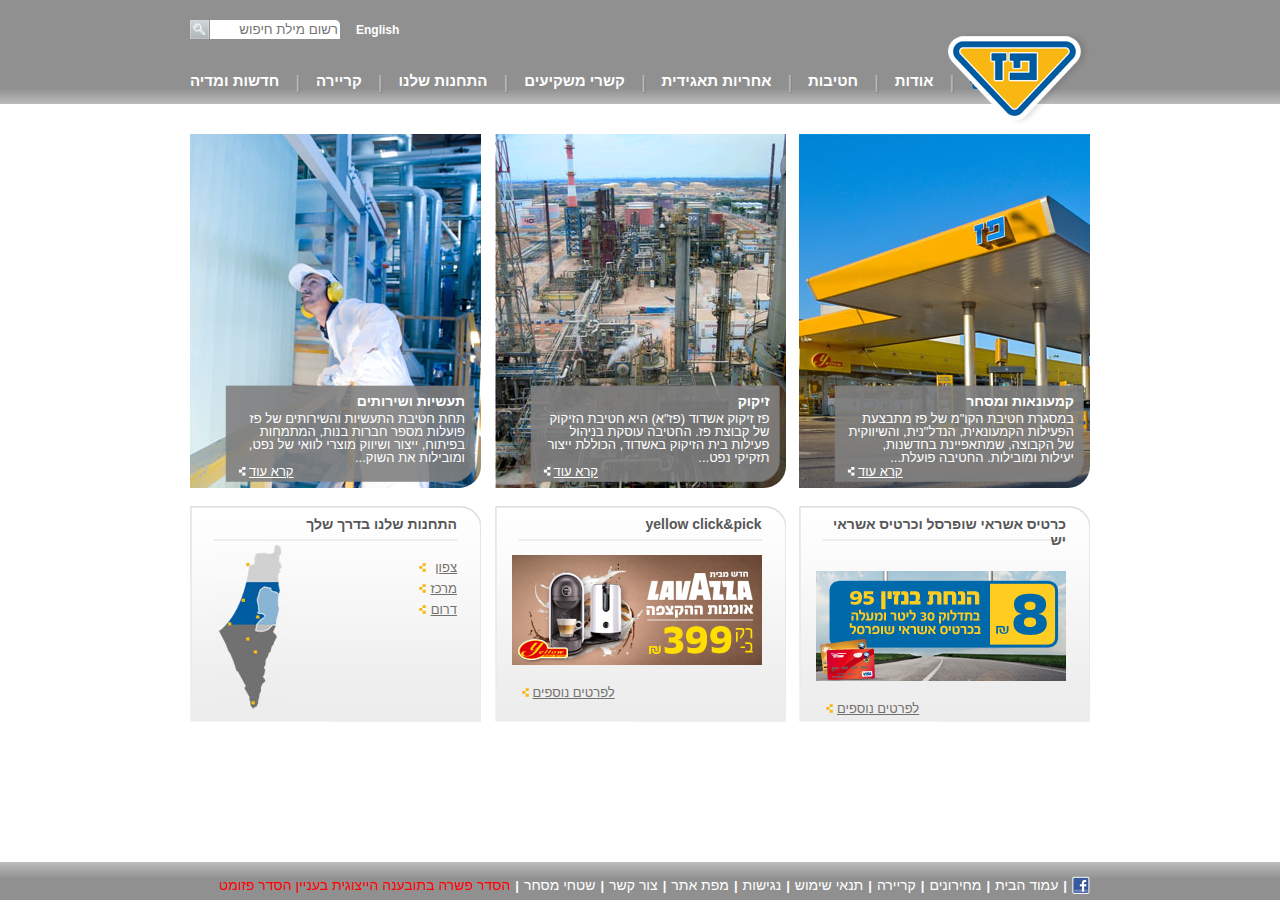
<file: index.html>
<!doctype html>

<html>

<head>
    <link rel="stylesheet" href="style.css">
    <script src="script.js"></script>
</head>

<body>
    <header>
        <div class="header-container">
            <img class="logo" src="images/paz_logo.png" alt="">
            <div class="row">
                <a class="lang" href="#">English</a>
                <div class="search-box">
                    <input type="text" placeholder="רשום מילת חיפוש">
                    <a href="#"></a>
                </div>
            </div>
            <nav>
                <ul class="menu">
                    <li>
                        <a id="home" href="#"></a>
                    </li>
                    <li class="sep">|</li>
                    <li class="dropdown">
                        <a href="#">אודות</a>
                        <ul class="dropdown-content">
                            <li>
                                <a href="#">אודות</a>
                            </li>
                            <li>
                                <a href="#">היסטוריה</a>
                            </li>
                            <li>
                                <a href="#">חזון וערכים</a>
                            </li>
                            <li>
                                <a href="#">מבנה הקבוצה</a>
                            </li>
                            <li>
                                <a href="#">חברי דירקטוריון</a>
                            </li>
                            <li>
                                <a href="#">הנהלת הקבוצה</a>
                            </li>
                            <li>
                                <a href="#">פרסים והוקרה</a>
                            </li>
                        </ul>
                    </li>
                    <li class="sep">|</li>
                    <li class="dropdown">
                        <a href="#">חטיבות</a>
                        <ul class="dropdown-content">
                            <li>
                                <a href="#">חטיבות</a>
                            </li>
                            <li>
                                <a href="#">קמעונאות ומסחר</a>
                            </li>
                            <li>
                                <a href="#">תעשיות ושירותים</a>
                            </li>
                            <li>
                                <a href="#">זיקוק</a>
                            </li>
                        </ul>
                    </li>
                    <li class="sep">|</li>
                    <li class="dropdown">
                        <a href="#">אחריות תאגידית</a>
                        <ul class="dropdown-content">
                            <li>
                                <a href="#">אחריות תאגידית</a>
                            </li>
                            <li>
                                <a href="#">הקוד האתי</a>
                            </li>
                            <li>
                                <a href="#">מעורבות חברתית</a>
                            </li>
                            <li>
                                <a href="#">נגישות</a>
                            </li>
                            <li>
                                <a href="#">איכות הסביבה ובטיחות</a>
                            </li>
                            <li>
                                <a href="#">דירוג מעלה</a>
                            </li>
                        </ul>
                    </li>
                    <li class="sep">|</li>
                    <li class="dropdown">
                        <a href="#">קשרי משקיעים</a>
                        <ul class="dropdown-content">
                            <li>
                                <a href="#">פרופיל חברה</a>
                            </li>
                            <li>
                                <a href="#">דו"חות כספיים</a>
                            </li>
                            <li>
                                <a href="#">כלים למשקיע</a>
                            </li>
                            <li>
                                <a href="#">נתוני מניה</a>
                            </li>
                            <li>
                                <a href="#">אסיפות כלליות</a>
                            </li>
                        </ul>
                    </li>
                    <li class="sep">|</li>
                    <li class="dropdown">
                        <a href="#">התחנות שלנו</a>
                        <ul class="dropdown-content">
                            <li>
                                <a href="#">התחנות שלנו</a>
                            </li>
                            <li>
                                <a href="#">נגישות מתחמי פז</a>
                            </li>
                            <li>
                                <a href="#">רשימת תחנות</a>
                            </li>
                            <li>
                                <a href="#">מועדונים</a>
                            </li>
                        </ul>
                    </li>
                    <li class="sep">|</li>
                    <li class="dropdown">
                        <a href="#">קריירה</a>
                        <ul class="dropdown-content">
                            <li>
                                <a href="#">לעבוד בפז</a>
                            </li>
                            <li>
                                <a href="#">ניהול תחנת פז</a>
                            </li>
                            <li>
                                <a href="#">קריירה</a>
                            </li>
                        </ul>
                    </li>
                    <li class="sep">|</li>
                    <li class="dropdown">
                        <a href="#">חדשות ומדיה</a>
                        <ul class="dropdown-content">
                            <li>
                                <a href="#">פרסומות</a>
                            </li>
                            <li>
                                <a href="#">הודעות לעיתונות</a>
                            </li>
                        </ul>
                    </li>
                </ul>
            </nav>
        </div>
    </header>

    <main>
        <div class="cards-container">
            <div class="bg-cards">
                <div class="card1">
                    <div class="text-container">
                        <h4 class="card-title">קמעונאות ומסחר</h4>
                        <p class="card-text">במסגרת חטיבת הקו"מ של פז מתבצעת הפעילות הקמעונאית, הנדל"נית, והשיווקית של הקבוצה, שמתאפיינת בחדשנות, יעילות ומובילות. החטיבה פועלת...</p>
                        <a class="card-link" href="#">קרא עוד<i></i></a>
                    </div>
                </div>
                <div class="card2">
                    <div class="text-container">
                        <h4 class="card-title">זיקוק</h4>
                        <p class="card-text">פז זיקוק אשדוד (פז"א) היא חטיבת הזיקוק של קבוצת פז. החטיבה עוסקת בניהול פעילות בית הזיקוק באשדוד, הכוללת ייצור תזקיקי נפט...</p>
                        <a class="card-link" href="#">קרא עוד<i></i></a>
                    </div>
                </div>
                <div class="card3">
                    <div class="text-container">
                        <h4 class="card-title">תעשיות ושירותים</h4>
                        <p class="card-text">תחת חטיבת התעשיות והשירותים של פז פועלות מספר חברות בנות, המתמחות בפיתוח, ייצור ושיווק מוצרי לוואי של נפט, ומובילות את השוק...</p>
                        <a class="card-link" href="#">קרא עוד<i></i></a>
                    </div>
                </div>
            </div>
            <div class="sm-cards">
                <div class="card4">
                    <div class="card-container">
                        <h4 class="card-title">כרטיס אשראי שופרסל וכרטיס אשראי יש</h4>
                        <img class="card-img" src="images/paz_250x110059890678.jpg">
                        <a class="card-link" href="#">לפרטים נוספים<i></i></a>
                    </div>
                </div>
                <div class="card5">
                    <div class="card-container">
                        <h4 class="card-title">yellow click&pick</h4>
                        <img id="img" class="card-img" src="images/banner_atar.jpg">
                        <a class="card-link" href="#">לפרטים נוספים<i></i></a>
                    </div>
                </div>
                <div class="card6">
                    <div class="card-container">
                        <h4 class="card-title">התחנות שלנו בדרך שלך</h4>
                        <div class="flex-container">
                            <div class="links-container">
                                <a class="card-link" href="#">צפון<i></i></a>
                                <a class="card-link" href="#">מרכז<i></i></a>
                                <a class="card-link" href="#">דרום<i></i></a>
                            </div>
                            <img class="card-img" src="images/Untitled-3058756287.jpg">
                        </div>
                    </div>

                </div>
            </div>
        </div>
    </main>

    <footer>
        <div class="footer-container">
            <ul class="footer-menu">
                <li>
                    <a id="fb-link" href="#"></a>
                </li>
                <li class="sep">|</li>
                <li>
                    <a href="#">עמוד הבית</a>
                </li>
                <li class="sep">|</li>
                <li>
                    <a href="#">מחירונים</a>
                </li>
                <li class="sep">|</li>
                <li>
                    <a href="#">קריירה</a>
                </li>
                <li class="sep">|</li>
                <li>
                    <a href="#">תנאי שימוש</a>
                </li>
                <li class="sep">|</li>
                <li>
                    <a href="#">נגישות</a>
                </li>
                <li class="sep">|</li>
                <li>
                    <a href="#">מפת אתר</a>
                </li>
                <li class="sep">|</li>
                <li>
                    <a href="contact.html">צור קשר</a>
                </li>
                <li class="sep">|</li>
                <li>
                    <a href="#">שטחי מסחר</a>
                </li>
                <li class="sep">|</li>
                <li>
                    <a href="#">הסדר פשרה בתובענה הייצוגית בעניין הסדר פזומט</a>
                </li>
            </ul>
        </div>
    </footer>
</body>

</html>
</file>
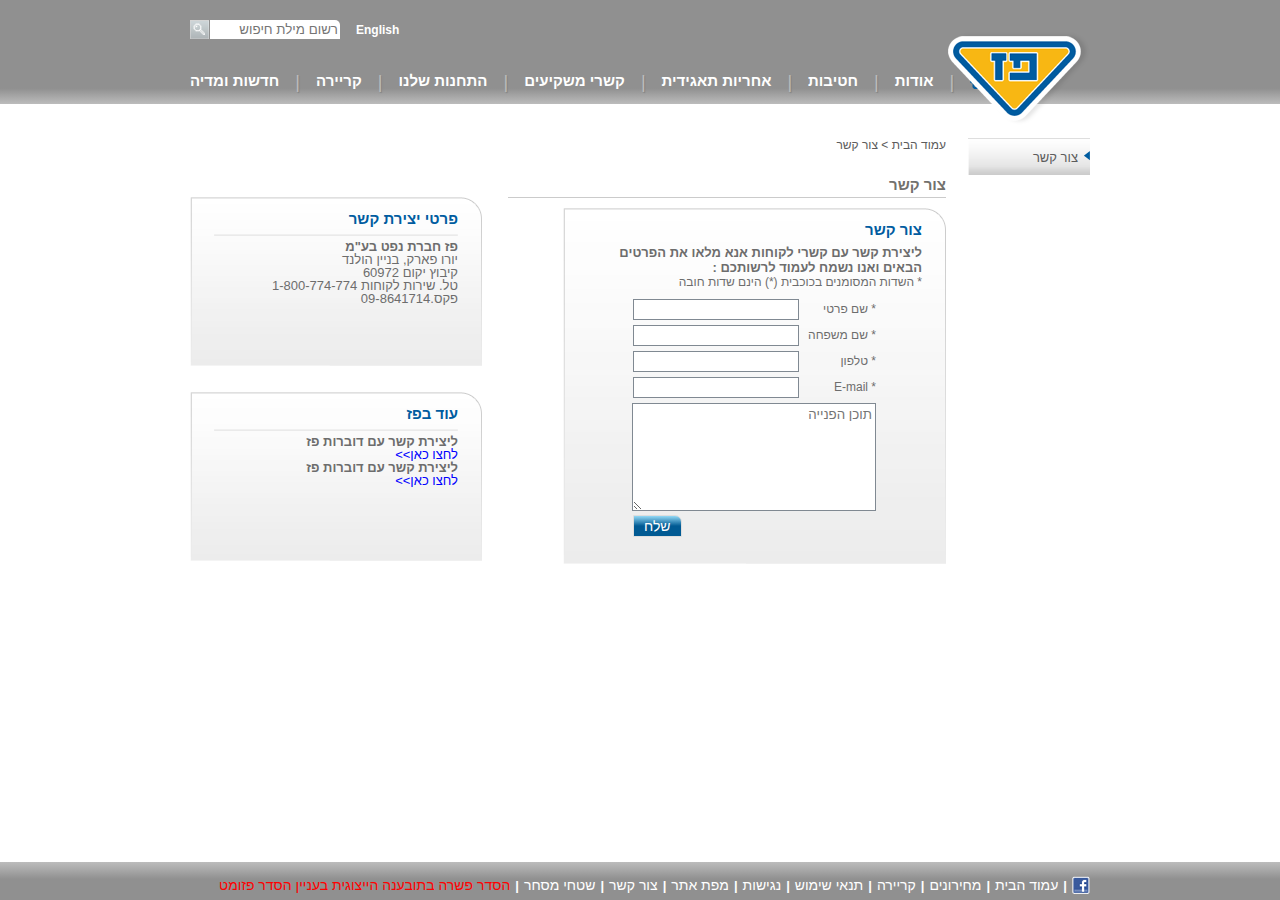
<file: contact.html>
<!doctype html>

<html>

<head>
    <link rel="stylesheet" href="style.css">
    <link rel="stylesheet" href="contactStyle.css">

</head>

<body>
    <header>
        <div class="header-container">
            <img class="logo" src="images/paz_logo.png" alt="">
            <div class="row">
                <a class="lang" href="#">English</a>
                <div class="search-box">
                    <input type="text" placeholder="רשום מילת חיפוש">
                    <a href="#"></a>
                </div>
            </div>
            <nav>
                <ul class="menu">
                    <li>
                        <a id="home" href="#"></a>
                    </li>
                    <li class="sep">|</li>
                    <li class="dropdown">
                        <a href="#">אודות</a>
                        <ul class="dropdown-content">
                            <li>
                                <a href="#">אודות</a>
                            </li>
                            <li>
                                <a href="#">היסטוריה</a>
                            </li>
                            <li>
                                <a href="#">חזון וערכים</a>
                            </li>
                            <li>
                                <a href="#">מבנה הקבוצה</a>
                            </li>
                            <li>
                                <a href="#">חברי דירקטוריון</a>
                            </li>
                            <li>
                                <a href="#">הנהלת הקבוצה</a>
                            </li>
                            <li>
                                <a href="#">פרסים והוקרה</a>
                            </li>
                        </ul>
                    </li>
                    <li class="sep">|</li>
                    <li class="dropdown">
                        <a href="#">חטיבות</a>
                        <ul class="dropdown-content">
                            <li>
                                <a href="#">חטיבות</a>
                            </li>
                            <li>
                                <a href="#">קמעונאות ומסחר</a>
                            </li>
                            <li>
                                <a href="#">תעשיות ושירותים</a>
                            </li>
                            <li>
                                <a href="#">זיקוק</a>
                            </li>
                        </ul>
                    </li>
                    <li class="sep">|</li>
                    <li class="dropdown">
                        <a href="#">אחריות תאגידית</a>
                        <ul class="dropdown-content">
                            <li>
                                <a href="#">אחריות תאגידית</a>
                            </li>
                            <li>
                                <a href="#">הקוד האתי</a>
                            </li>
                            <li>
                                <a href="#">מעורבות חברתית</a>
                            </li>
                            <li>
                                <a href="#">נגישות</a>
                            </li>
                            <li>
                                <a href="#">איכות הסביבה ובטיחות</a>
                            </li>
                            <li>
                                <a href="#">דירוג מעלה</a>
                            </li>
                        </ul>
                    </li>
                    <li class="sep">|</li>
                    <li class="dropdown">
                        <a href="#">קשרי משקיעים</a>
                        <ul class="dropdown-content">
                            <li>
                                <a href="#">פרופיל חברה</a>
                            </li>
                            <li>
                                <a href="#">דו"חות כספיים</a>
                            </li>
                            <li>
                                <a href="#">כלים למשקיע</a>
                            </li>
                            <li>
                                <a href="#">נתוני מניה</a>
                            </li>
                            <li>
                                <a href="#">אסיפות כלליות</a>
                            </li>
                        </ul>
                    </li>
                    <li class="sep">|</li>
                    <li class="dropdown">
                        <a href="#">התחנות שלנו</a>
                        <ul class="dropdown-content">
                            <li>
                                <a href="#">התחנות שלנו</a>
                            </li>
                            <li>
                                <a href="#">נגישות מתחמי פז</a>
                            </li>
                            <li>
                                <a href="#">רשימת תחנות</a>
                            </li>
                            <li>
                                <a href="#">מועדונים</a>
                            </li>
                        </ul>
                    </li>
                    <li class="sep">|</li>
                    <li class="dropdown">
                        <a href="#">קריירה</a>
                        <ul class="dropdown-content">
                            <li>
                                <a href="#">לעבוד בפז</a>
                            </li>
                            <li>
                                <a href="#">ניהול תחנת פז</a>
                            </li>
                            <li>
                                <a href="#">קריירה</a>
                            </li>
                        </ul>
                    </li>
                    <li class="sep">|</li>
                    <li class="dropdown">
                        <a href="#">חדשות ומדיה</a>
                        <ul class="dropdown-content">
                            <li>
                                <a href="#">פרסומות</a>
                            </li>
                            <li>
                                <a href="#">הודעות לעיתונות</a>
                            </li>
                        </ul>
                    </li>
                </ul>
            </nav>
        </div>
    </header>

    <main>
        <div class="contact-container">
            <nav>
                <ul class="side-menu">
                    <li>
                        <a href="#">צור קשר</a>
                    </li>
                </ul>
            </nav>
            <div class="contact-left">
                <div class="navigation">
                    <a href="index.html">עמוד הבית</a>
                    <span> > צור קשר</span>
                </div>
                <h3 class="contact-title">צור קשר</h3>
                <div class="flex-container">
                    <div class="form-wrapper">
                        <h3 class="card-title">צור קשר</h3>
                        <div class="form-text">
                            <p>ליצירת קשר עם קשרי לקוחות אנא מלאו את הפרטים הבאים ואנו נשמח לעמוד לרשותכם :</p>
                            <p>* השדות המסומנים בכוכבית (*) הינם שדות חובה</p>
                        </div>
                        <form action="">
                            <div>
                                <label for="fname">* שם פרטי</label>
                                <input type="text" id="fname" maxlength="30">
                            </div>
                            <div>
                                <label for="lname">* שם משפחה</label>
                                <input type="text" id="lname" maxlength="30">
                            </div>
                            <div>
                                <label for="phone">* טלפון</label>
                                <input type="" id="phone" maxlength="30">
                            </div>
                            <div>
                                <label for="email">* E-mail</label>
                                <input type="email">
                            </div>
                            <textarea rows="3" cols="20" id="info" placeholder="תוכן הפנייה"></textarea>
                            <input type="button" value="שלח">
                        </form>
                    </div>
                    <div class="contact-cards">
                        <div class="card1">
                            <h3 class="card-title">פרטי יצירת קשר</h3>
                            <div class="card-text">
                                <p>פז חברת נפט בע"מ</p>
                                <p>יורו פארק, בניין הולנד</p>
                                <p>קיבוץ יקום 60972</p>
                                <p>טל. שירות לקוחות 1-800-774-774</p>
                                <p>פקס.09-8641714</p>
                            </div>
                        </div>
                        <div class="card2">
                            <h3 class="card-title">עוד בפז</h3>
                            <div class="card-text">
                                <p>ליצירת קשר עם דוברות פז</p>
                                <a href="#">לחצו כאן>></a>
                                <p>ליצירת קשר עם דוברות פז</p>
                                <a href="#">לחצו כאן>></a>
                            </div>
                        </div>
                    </div>
                </div>
            </div>
        </div>
    </main>

    <footer>
        <div class="footer-container">
            <ul class="footer-menu">
                <li>
                    <a id="fb-link" href="#"></a>
                </li>
                <li class="sep">|</li>
                <li>
                    <a href="#">עמוד הבית</a>
                </li>
                <li class="sep">|</li>
                <li>
                    <a href="#">מחירונים</a>
                </li>
                <li class="sep">|</li>
                <li>
                    <a href="#">קריירה</a>
                </li>
                <li class="sep">|</li>
                <li>
                    <a href="#">תנאי שימוש</a>
                </li>
                <li class="sep">|</li>
                <li>
                    <a href="#">נגישות</a>
                </li>
                <li class="sep">|</li>
                <li>
                    <a href="#">מפת אתר</a>
                </li>
                <li class="sep">|</li>
                <li>
                    <a href="contact.html">צור קשר</a>
                </li>
                <li class="sep">|</li>
                <li>
                    <a href="#">שטחי מסחר</a>
                </li>
                <li class="sep">|</li>
                <li>
                    <a href="#">הסדר פשרה בתובענה הייצוגית בעניין הסדר פזומט</a>
                </li>
            </ul>
        </div>
    </footer>
</body>

</html>
</file>
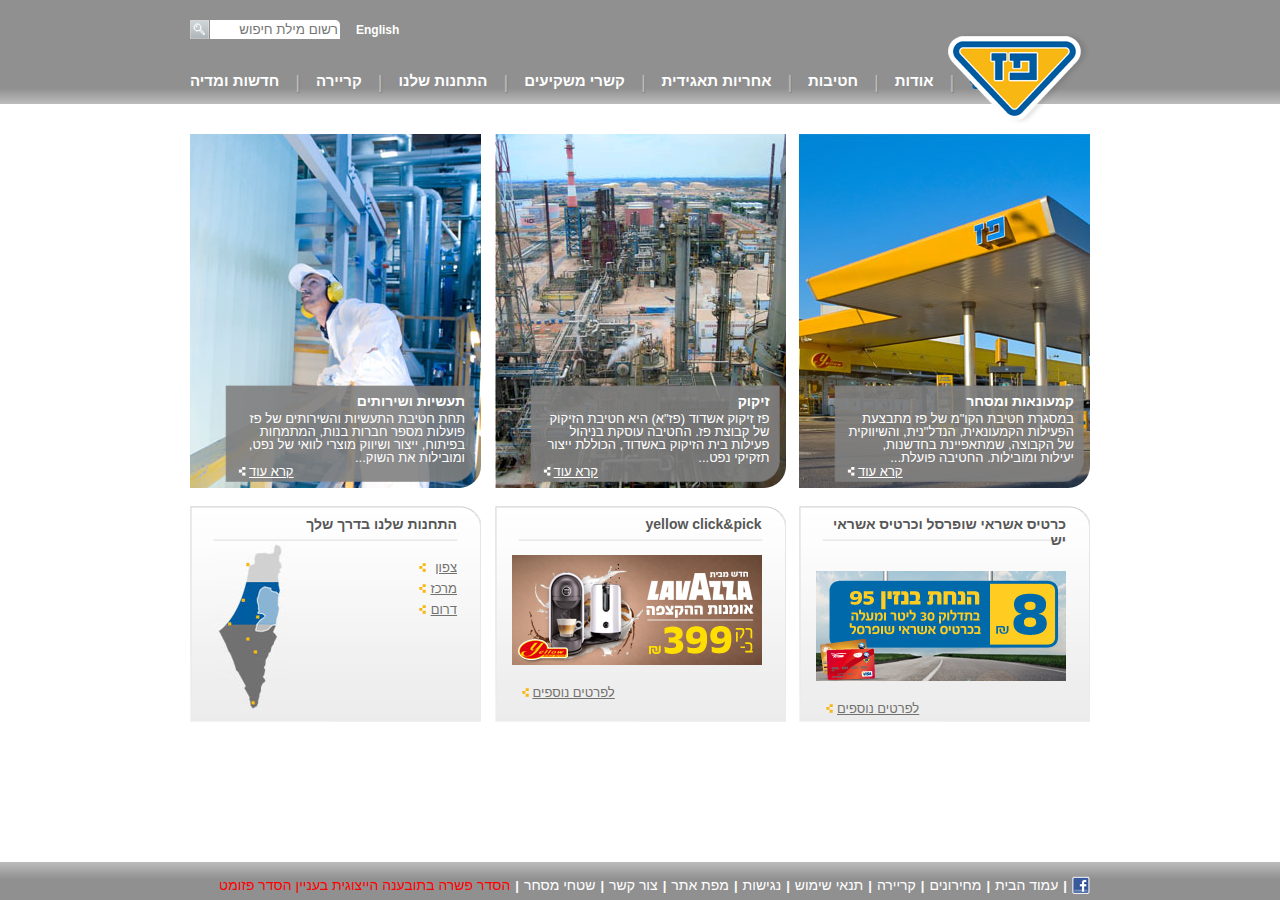
<file: paz.html>
<!doctype html>

<html>

<head>
    <link rel="stylesheet" href="style.css">
    <script src="script.js"></script>
</head>

<body>
    <header>
        <div class="header-container">
            <img class="logo" src="../images/paz_logo.png" alt="">
            <div class="row">
                <a class="lang" href="#">English</a>
                <div class="search-box">
                    <input type="text" placeholder="רשום מילת חיפוש">
                    <a href="#"></a>
                </div>
            </div>
            <nav>
                <ul class="menu">
                    <li>
                        <a id="home" href="#"></a>
                    </li>
                    <li class="sep">|</li>
                    <li class="dropdown">
                        <a href="#">אודות</a>
                        <ul class="dropdown-content">
                            <li>
                                <a href="#">אודות</a>
                            </li>
                            <li>
                                <a href="#">היסטוריה</a>
                            </li>
                            <li>
                                <a href="#">חזון וערכים</a>
                            </li>
                            <li>
                                <a href="#">מבנה הקבוצה</a>
                            </li>
                            <li>
                                <a href="#">חברי דירקטוריון</a>
                            </li>
                            <li>
                                <a href="#">הנהלת הקבוצה</a>
                            </li>
                            <li>
                                <a href="#">פרסים והוקרה</a>
                            </li>
                        </ul>
                    </li>
                    <li class="sep">|</li>
                    <li class="dropdown">
                        <a href="#">חטיבות</a>
                        <ul class="dropdown-content">
                            <li>
                                <a href="#">חטיבות</a>
                            </li>
                            <li>
                                <a href="#">קמעונאות ומסחר</a>
                            </li>
                            <li>
                                <a href="#">תעשיות ושירותים</a>
                            </li>
                            <li>
                                <a href="#">זיקוק</a>
                            </li>
                        </ul>
                    </li>
                    <li class="sep">|</li>
                    <li class="dropdown">
                        <a href="#">אחריות תאגידית</a>
                        <ul class="dropdown-content">
                            <li>
                                <a href="#">אחריות תאגידית</a>
                            </li>
                            <li>
                                <a href="#">הקוד האתי</a>
                            </li>
                            <li>
                                <a href="#">מעורבות חברתית</a>
                            </li>
                            <li>
                                <a href="#">נגישות</a>
                            </li>
                            <li>
                                <a href="#">איכות הסביבה ובטיחות</a>
                            </li>
                            <li>
                                <a href="#">דירוג מעלה</a>
                            </li>
                        </ul>
                    </li>
                    <li class="sep">|</li>
                    <li class="dropdown">
                        <a href="#">קשרי משקיעים</a>
                        <ul class="dropdown-content">
                            <li>
                                <a href="#">פרופיל חברה</a>
                            </li>
                            <li>
                                <a href="#">דו"חות כספיים</a>
                            </li>
                            <li>
                                <a href="#">כלים למשקיע</a>
                            </li>
                            <li>
                                <a href="#">נתוני מניה</a>
                            </li>
                            <li>
                                <a href="#">אסיפות כלליות</a>
                            </li>
                        </ul>
                    </li>
                    <li class="sep">|</li>
                    <li class="dropdown">
                        <a href="#">התחנות שלנו</a>
                        <ul class="dropdown-content">
                            <li>
                                <a href="#">התחנות שלנו</a>
                            </li>
                            <li>
                                <a href="#">נגישות מתחמי פז</a>
                            </li>
                            <li>
                                <a href="#">רשימת תחנות</a>
                            </li>
                            <li>
                                <a href="#">מועדונים</a>
                            </li>
                        </ul>
                    </li>
                    <li class="sep">|</li>
                    <li class="dropdown">
                        <a href="#">קריירה</a>
                        <ul class="dropdown-content">
                            <li>
                                <a href="#">לעבוד בפז</a>
                            </li>
                            <li>
                                <a href="#">ניהול תחנת פז</a>
                            </li>
                            <li>
                                <a href="#">קריירה</a>
                            </li>
                        </ul>
                    </li>
                    <li class="sep">|</li>
                    <li class="dropdown">
                        <a href="#">חדשות ומדיה</a>
                        <ul class="dropdown-content">
                            <li>
                                <a href="#">פרסומות</a>
                            </li>
                            <li>
                                <a href="#">הודעות לעיתונות</a>
                            </li>
                        </ul>
                    </li>
                </ul>
            </nav>
        </div>
    </header>

    <main>
        <div class="cards-container">
            <div class="bg-cards">
                <div class="card1">
                    <div class="text-container">
                        <h4 class="card-title">קמעונאות ומסחר</h4>
                        <p class="card-text">במסגרת חטיבת הקו"מ של פז מתבצעת הפעילות הקמעונאית, הנדל"נית, והשיווקית של הקבוצה, שמתאפיינת בחדשנות, יעילות ומובילות. החטיבה פועלת...</p>
                        <a class="card-link" href="#">קרא עוד<i></i></a>
                    </div>
                </div>
                <div class="card2">
                    <div class="text-container">
                        <h4 class="card-title">זיקוק</h4>
                        <p class="card-text">פז זיקוק אשדוד (פז"א) היא חטיבת הזיקוק של קבוצת פז. החטיבה עוסקת בניהול פעילות בית הזיקוק באשדוד, הכוללת ייצור תזקיקי נפט...</p>
                        <a class="card-link" href="#">קרא עוד<i></i></a>
                    </div>
                </div>
                <div class="card3">
                    <div class="text-container">
                        <h4 class="card-title">תעשיות ושירותים</h4>
                        <p class="card-text">תחת חטיבת התעשיות והשירותים של פז פועלות מספר חברות בנות, המתמחות בפיתוח, ייצור ושיווק מוצרי לוואי של נפט, ומובילות את השוק...</p>
                        <a class="card-link" href="#">קרא עוד<i></i></a>
                    </div>
                </div>
            </div>
            <div class="sm-cards">
                <div class="card4">
                    <div class="card-container">
                        <h4 class="card-title">כרטיס אשראי שופרסל וכרטיס אשראי יש</h4>
                        <img class="card-img" src="../images/paz_250x110059890678.jpg">
                        <a class="card-link" href="#">לפרטים נוספים<i></i></a>
                    </div>
                </div>
                <div class="card5">
                    <div class="card-container">
                        <h4 class="card-title">yellow click&pick</h4>
                        <img id="img" class="card-img" src="../images/banner_atar.jpg">
                        <a class="card-link" href="#">לפרטים נוספים<i></i></a>
                    </div>
                </div>
                <div class="card6">
                    <div class="card-container">
                        <h4 class="card-title">התחנות שלנו בדרך שלך</h4>
                        <div class="flex-container">
                            <div class="links-container">
                                <a class="card-link" href="#">צפון<i></i></a>
                                <a class="card-link" href="#">מרכז<i></i></a>
                                <a class="card-link" href="#">דרום<i></i></a>
                            </div>
                            <img class="card-img" src="../images/Untitled-3058756287.jpg">
                        </div>
                    </div>

                </div>
            </div>
        </div>
    </main>

    <footer>
        <div class="footer-container">
            <ul class="footer-menu">
                <li>
                    <a id="fb-link" href="#"></a>
                </li>
                <li class="sep">|</li>
                <li>
                    <a href="#">עמוד הבית</a>
                </li>
                <li class="sep">|</li>
                <li>
                    <a href="#">מחירונים</a>
                </li>
                <li class="sep">|</li>
                <li>
                    <a href="#">קריירה</a>
                </li>
                <li class="sep">|</li>
                <li>
                    <a href="#">תנאי שימוש</a>
                </li>
                <li class="sep">|</li>
                <li>
                    <a href="#">נגישות</a>
                </li>
                <li class="sep">|</li>
                <li>
                    <a href="#">מפת אתר</a>
                </li>
                <li class="sep">|</li>
                <li>
                    <a href="contact.html">צור קשר</a>
                </li>
                <li class="sep">|</li>
                <li>
                    <a href="#">שטחי מסחר</a>
                </li>
                <li class="sep">|</li>
                <li>
                    <a href="#">הסדר פשרה בתובענה הייצוגית בעניין הסדר פזומט</a>
                </li>
            </ul>
        </div>
    </footer>
</body>

</html>
</file>
<file: style.css>
* {
    direction: rtl;
}

body {
    margin: 0;
    font-family: Arial, Helvetica, sans-serif;
}

header {
    background: linear-gradient(0deg, rgba(188, 188, 188, 1) 0%, rgba(144, 144, 144, 1) 15%);
}

.footer-container,
.header-container,
main {
    margin: 0 auto;
    width: 900px;
}

.header-container>.row,
.menu,
.search-box,
.footer-menu,
.bg-cards,
.sm-cards,
.links-container {
    display: flex;
}

.header-container>.row,
.menu {
    justify-content: flex-end;
}

.footer-menu {
    justify-content: flex-start;
}

.links-container {
    flex-direction: column;
}

.header-container>.row {
    padding: 20px 0 12px 0;
}

.search-box>input {
    border-top-right-radius: 5px;
    border: none;
    width: 126px;
}

.search-box>a {
    width: 19px;
    height: 19px;
    background: url(images/search_button.png) no-repeat center;
    margin-right: 1px;
}

ul {
    list-style: none;
}

.menu li a {
    text-decoration: none;
    color: white;
    font-size: 15px;
    font-weight: bold;
    padding: 5px 0;
    display: block;
}

.menu>li>a {
    margin-bottom: 10px;
}

a:hover {
    text-decoration: underline !important;
    color: #005ca0 !important;
}

.lang {
    color: white;
    text-decoration: none;
    font-size: 12px;
    font-weight: bold;
    margin: 3px 0 0 16px;
}

.dropdown-content>li {
    padding: 0 5px;
    border-bottom: 1px solid #bcbcbc;
}

.dropdown-content>li:last-child {
    border-bottom: none;
}

.dropdown-content {
    padding: 0;
    display: none;
    position: absolute;
    background: linear-gradient(0deg, rgba(144, 144, 144, 1) 85%, rgba(188, 188, 188, 1) 100%);
}

.menu .sep {
    color: #bcbcbc;
    text-shadow: 1px 1px 1px gray;
    margin: 0 16px;
    padding: 5px 0;
    font-size: 18px;
}

#home {
    width: 17px;
    height: 15px;
    margin: 2px 0;
    background: url(images/menu_home_blue.png) no-repeat center;
}

.dropdown>a {
    text-align: center;
}

.dropdown-content>li:hover {
    background-color: #bcbcbc;
}

.dropdown:hover .dropdown-content {
    display: block;
}

.logo {
    position: absolute;
    top: 32px;
}

footer {
    position: fixed;
    bottom: 0;
    width: 100%;
    background: linear-gradient(0deg, rgba(144, 144, 144, 1) 55%, rgba(188, 188, 188, 1) 100%);
}

.footer-menu {
    color: white;
    padding: 0;
    margin: 14px 0 6px 0;
}

.footer-menu>li>a {
    font-size: 14px;
    color: white;
    text-decoration: none;
}

.footer-menu>li:last-child>a {
    color: red;
}

.footer-menu>.sep {
    margin: 0 5px;
    font-weight: 600;
    font-size: 13px;
    margin-top: 2px;
}

#fb-link {
    display: block;
    width: 18px;
    height: 18px;
    background: url(images/fb_icon.png) no-repeat center;
}

.cards-container {
    margin: 30px 0 68px 0;
}

.card {
    flex: 1;
}

.bg-cards .card1 {
    background: url(images/1908364606615453350.JPG) no-repeat center;
}

.bg-cards .card2 {
    background: url(images/Picture-046410251500.jpg) no-repeat center;
}

.bg-cards .card3 {
    background: url(images/פזקר_-291_354410564000.jpg) no-repeat center;
}

.bg-cards>[class^="card"] {
    width: 291px;
    height: 354px;
    border-bottom-right-radius: 22px;
    display: flex;
    flex-direction: column;
    justify-content: flex-end;
}

.bg-cards {
    color: white;
}

.cards-container .card-title {
    margin: 0;
    font-size: 14px;
}

.bg-cards .card-title {
    margin-bottom: 3px;
}

.card-text {
    font-size: 13px;
    margin: 0;
    line-height: 1;
    padding-left: 3px;
}

.card-link {
    color: white;
    font-size: 13px;
    float: left;
}

.sm-cards .card-link {
    color: #72716d;
}

.bg-cards .text-container {
    padding: 8px 10px 3px 10px;
    margin: 6px;
    background: url(images/hp_tab_text_bg.png) no-repeat center;
    background-size: cover;
    width: 230px;
}

.sm-cards>[class^="card"] {
    background: url(images/small_cube_bg.png) no-repeat center;
    background-size: cover;
    width: 291px;
    height: 216px;
}

.sm-cards {
    margin: 18px 0;
}

.sm-cards .card-title {
    color: #575757;
    padding: 10px 0;
}

.card-container {
    padding: 0 24px;
}

.card4 .card-img,
.card5 .card-img {
    margin: 13px 0;
}

.sm-cards .card-link {
    margin: 3px 0;
}

.links-container {
    margin-top: 15px;
    justify-content: flex-start;
}

.bg-cards,
.sm-cards,
.flex-container {
    display: flex;
    justify-content: space-between;
}

.bg-cards .card-link>i {
    background: url(images/read_more_white.png) no-repeat;
}

.sm-cards .card-link>i {
    background: url(images/read_more_yellow.png) no-repeat;
}

.card-link:hover>i {
    background: url(images/read_more_blue.png) no-repeat;
}

.card-link>i {
    width: 8px;
    height: 9px;
    float: left;
    margin: 3px;
}
</file>
<file: contactStyle.css>
.contact-container {
    padding: 18px 0 60px 0;
}

.contact-container>nav {
    position: absolute;
}

.side-menu {
    padding: 0;
    margin: 0;
    border-top: 1px solid #dedede;
}

.navigation,
.navigation>a,
.side-menu>li>a {
    color: #5c5c5c;
    text-decoration: none;
}

.side-menu>li>a {
    font-size: 13px;
    padding: 12px;
}

form>div>label,
.form-text>p:last-child,
.navigation,
.navigation>a {
    font-size: 12px;
}

.side-menu>li {
    background: url(images/side_menu_sprite.png) no-repeat 100%;
    width: 122px;
    height: 36px;
    display: flex;
    flex-direction: column;
    justify-content: center;
}

.contact-left {
    margin-right: 144px;
}

.contact-title {
    color: #72716d;
    font-size: 15px;
    margin: 24px 0 0 0;
    padding-bottom: 4px;
}

.contact-cards>[class^="card"] {
    background: url(images/cube_bg.png) no-repeat 0 0;
    width: 292px;
    height: 175px;
    margin-bottom: 20px;
}

.form-wrapper {
    background: url(images/contact_form_bg.png) no-repeat 55px 10px;
    border-top: 1px solid #cbcbcb;
    padding: 10px 0 0 55px;
    width: 383px;
    height: 356px;
}

.contact-container .card-title {
    font-size: 15px;
    color: #005ca0;
    margin: 0;
    padding: 13px 24px;
}

.form-wrapper>.card-title {
    padding-bottom: 7px;
}

.form-text,
.contact-cards .card-text {
    padding: 0 24px;
}

form label,
.form-wrapper p,
.contact-cards .card-text p {
    margin: 0;
    font-size: 13px;
    color: #6d6d6d;
}

form>div>label {
    margin: 3px 0;
}

.form-wrapper p:first-of-type,
.card2>.card-text p,
.card1>.card-text p:first-child {
    font-weight: bold;
}

form {
    text-align: center;
    margin: 10px 70px;
}

form>div {
    display: flex;
    justify-content: space-between;
    margin: 5px 0;
}

form textarea {
    color: #6d6d6d;
    width: 97%;
    height: 100px;
    padding: 3px;
    border: 1px solid #808992;
    font-family: Arial, Helvetica, sans-serif;
}

form input[type="button"] {
    float: left;
    width: max-content;
    padding: 2px 10px;
    font-size: 14px;
    color: white;
    border: 1px solid #dedede;
    border-top-right-radius: 7px;
    background: linear-gradient(0deg, rgba(1, 90, 147, 1) 50%, rgba(146, 217, 246, 1) 100%);
}

form input[type="button"]:hover {
    color: #3c3c3c;
    background: linear-gradient(0deg, rgba(244, 143, 8, 1) 20%, rgba(252, 228, 31, 1) 100%);
}

form input {
    width: 160px;
    padding: 2px;
    border: 1px solid #808992;
}

.card2 a {
    color: blue;
    text-decoration: none;
}

.card2 a:hover {
    text-decoration: underline;
}
</file>
